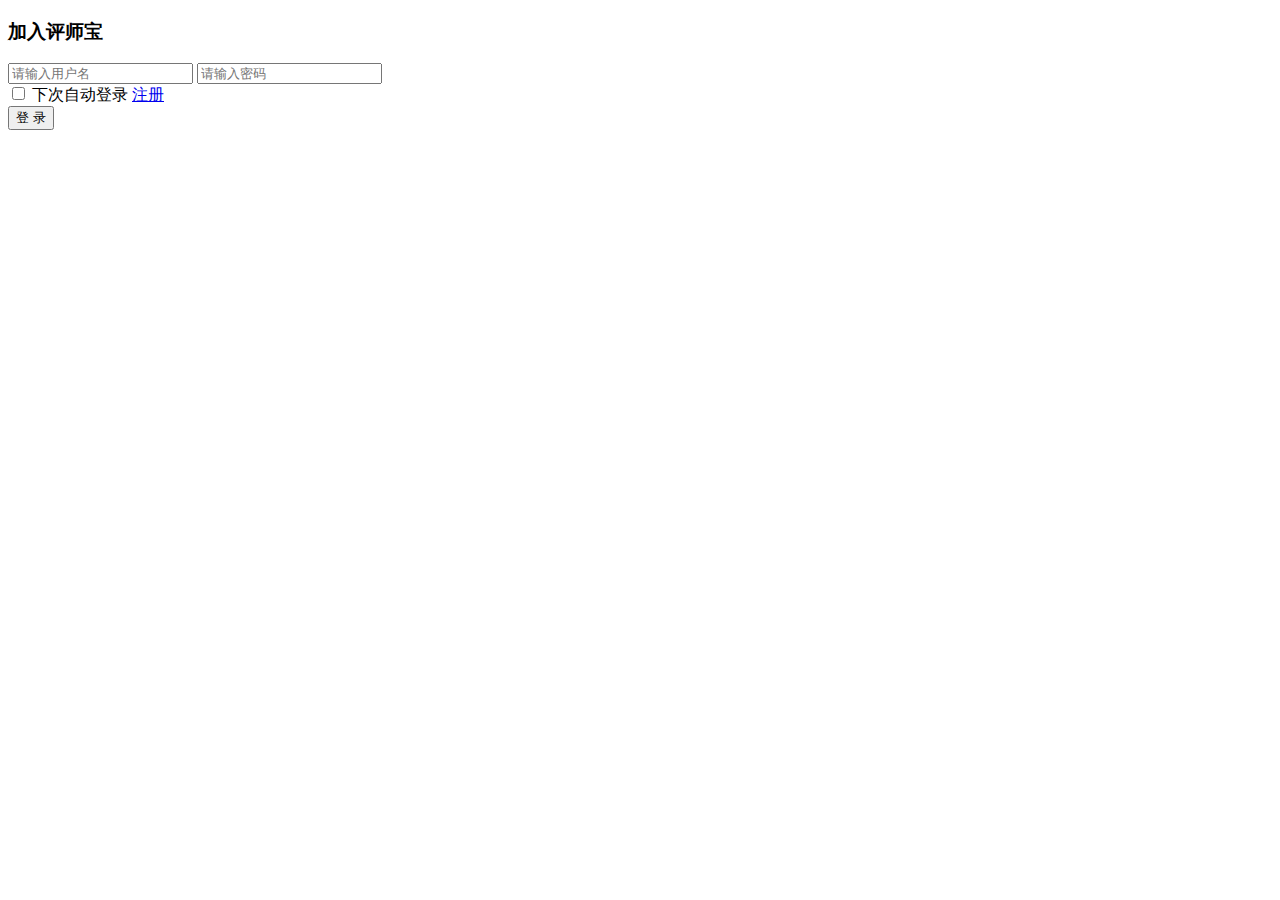
<file: orz/server/templates/Professor/login.html>
<!DOCTYPE html>
<html lang="Zh-ch">

<head>
	<meta http-equiv="Content-Type" content="text/html; charset=UTF-8" />
	<meta name="viewport" content="width=device-width, initial-scale=1, maximum-scale=1" />
	<title>登录 - 评师宝</title>
	<!--使用微信官方WeUI的CDN -->
	
	<link rel="stylesheet" type="text/css" href="C:\Users\win8\GradPaul\orz\server\static\css\login.css" />
</head>

<body>
	<div class="login">
		<div class="login-part">
			<h3>加入评师宝</h3>
			<div class="user-info">
				<div class="user-pass">
					<form id="log" action="">
						<input id="name" name="name"  tabindex="1" placeholder="请输入用户名"  class="user-name" type="text" value=>
						<input id="password" name="password" tabindex="2" placeholder="请输入密码" class="pass-word" type="password" value autocomplete="off">
						<div class="error-mess" style="display:none">
							<span class="error-icon"></span>
							<span class="error-message"></span>
						</div>
						<div class="forget-password">
							
							<span class="remem">
								<input type="checkbox" name="rememberme" id="Rememberme" value="true" class="auto-login" tabindex="4">
								<label for="Rememberme">下次自动登录</label>
							</span>	
							<span class="sign" data-mod="popu_26">
								<a href="register.html" tabindex="5">注册</a>
							</span>
						</div>
						
						<input type="hidden" name="lt" value="LT-415703-ClqCs2HiTtGOEWNKTci2aOa9INiJaO">
						<input type="hidden" name="lt" value="LT-415703-ClqCs2HiTtGOEWNKTci2aOa9INiJaO">
						</input>
						<input type="hidden" name="execution" value="e1s1">
						<input type="hidden" name="_eventId" value="submit">
							<input type="hidden" name="_eventId" value="submit">
						</input>
						<input class="logging" accesskey="l" value="登 录" tabindex="6" type="button">
						</input>
					</form>
				</div>
			</div>
		</div>
		
		
	</div>
	
</body>
</html>
</file>
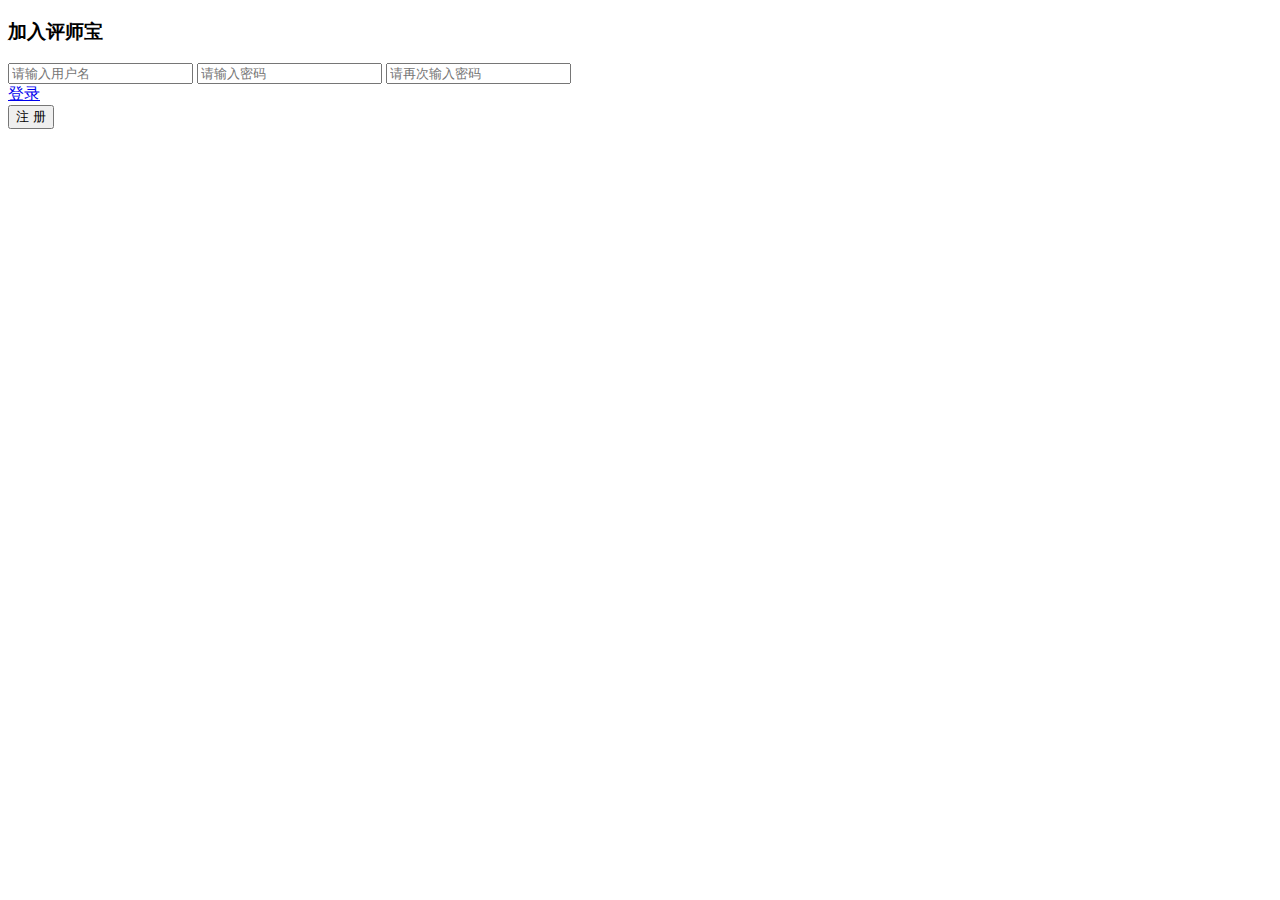
<file: orz/server/templates/Professor/register.html>
<!DOCTYPE html>
<html lang="Zh-ch">

<head>
	<meta http-equiv="Content-Type" content="text/html; charset=UTF-8" />
	<meta name="viewport" content="width=device-width, initial-scale=1, maximum-scale=1" />
	<title>登录 - 评师宝</title>
	<!--使用微信官方WeUI的CDN -->
	
	<link rel="stylesheet" type="text/css" href="C:\Users\win8\GradPaul\orz\server\static\css\register.css" />
</head>

<body>
	<div class="login">
		<div class="login-part">
			<h3>加入评师宝</h3>
			<div class="user-info">
				<div class="user-pass">
					<form id="log" action="">
						<input id="name" name="name"  tabindex="1" placeholder="请输入用户名"  class="user-name" type="text" value=>
						<input id="password" name="password" tabindex="2" placeholder="请输入密码" class="pass-word" type="password" value autocomplete="off">
						<input id="ensure-password" name="ensure-password" tabindex="3" placeholder="请再次输入密码" class="Ensure-password" type="password" value autocomplete="off">
						<div class="error-mess" style="display:none">
							<span class="error-icon"></span>
							<span class="error-message"></span>
						</div>
						<div class="login">
							<span class="log" data-mod="popu_26">
								<a href="login.html">登录</a>
							</span>
						</div>
						
						<input type="hidden" name="lt" value="LT-415703-ClqCs2HiTtGOEWNKTci2aOa9INiJaO">
						<input type="hidden" name="lt" value="LT-415703-ClqCs2HiTtGOEWNKTci2aOa9INiJaO">
						</input>
						<input type="hidden" name="execution" value="e1s1">
						<input type="hidden" name="_eventId" value="submit">
							<input type="hidden" name="_eventId" value="submit">
						</input>
						<input class="logging" accesskey="l" value="注 册" tabindex="6" type="button">
						</input>
					</form>
				</div>
			</div>
		</div>
		
		
	</div>
	
</body>
</html>
</file>
